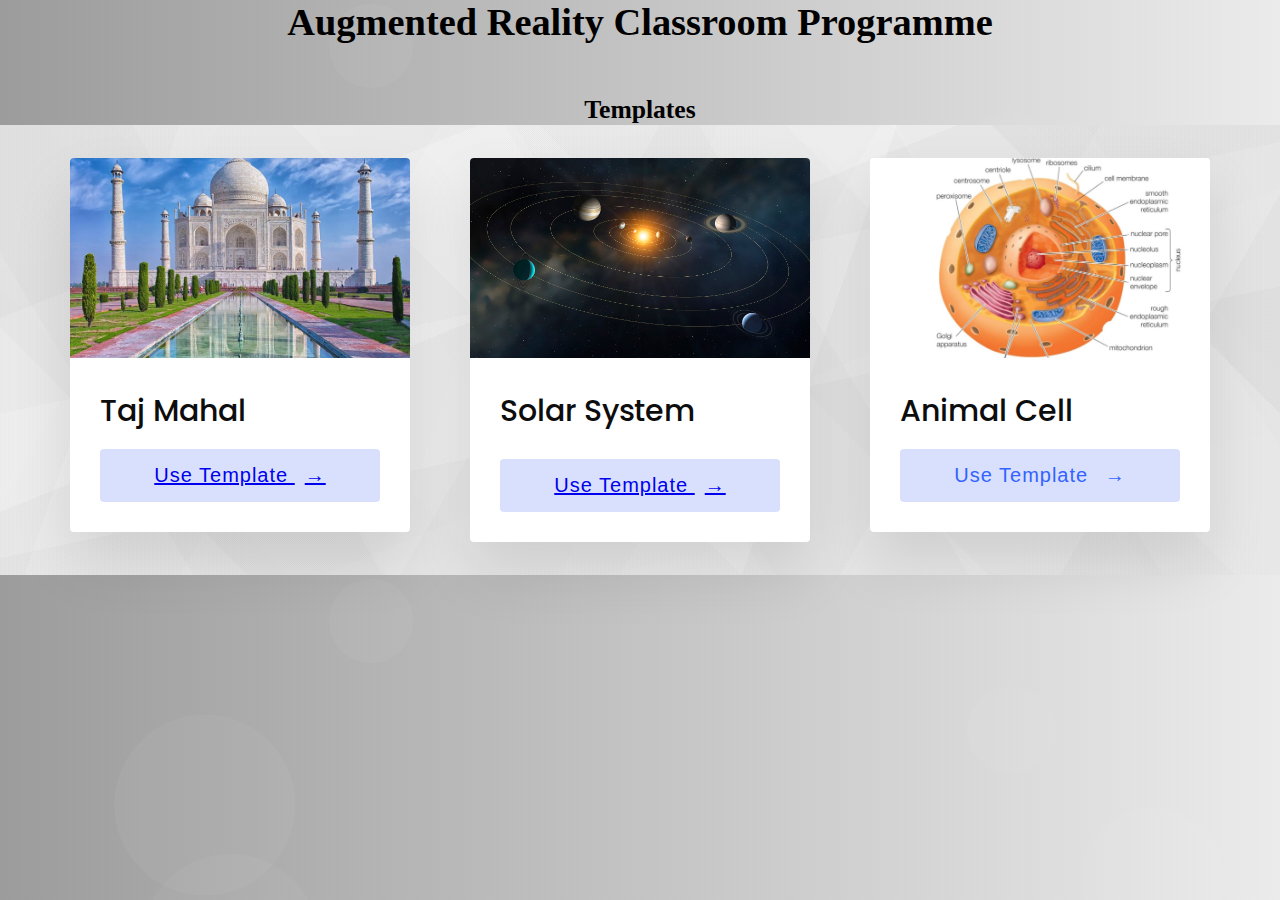
<file: index.html>
<!DOCTYPE html>
<html lang="en">

<head>
  <meta charset="UTF-8" />
  <meta name="viewport" content="width=device-width, initial-scale=1.0" />
  <title>Augmented Reality Classroom Programme</title>
  <link rel="stylesheet" href="style.css" />
</head>

<body>
  <h1 id="title">Augmented Reality Classroom Programme</h1>
  <h2 id="template">Templates</h2>
  <div id="body">
    <div class="grid">
      <div class="grid-item">
        <div class="card">
          <img class="card-img" src="./images/tajMahal.jpg" alt="Rome" />
          <div class="card-content">
            <h1 class="card-header">Taj Mahal</h1>
            <button class="card-btn" on><a href="./monutemplate.html">Use Template <span>&rarr;</span></a></button>
          </div>
        </div>
      </div>
      <div class="grid-item">
        <div class="card">
          <img class="card-img" src="./images/solarSystem.jpg" alt="Solar System" />
          <div class="card-content">
            <h1 class="card-header">Solar System</h1>
            <p class="card-text">
            </p>
            <button class="card-btn"><a href="./solartemp.html">Use Template <span>&rarr;</span></a></button>
          </div>
        </div>
      </div>
      <div class="grid-item">
        <div class="card">
          <img class="card-img" src="./images/animalCell.jpg" alt="Maldives" />
          <div class="card-content">
            <h1 class="card-header">Animal Cell</h1>

            <button class="card-btn"><a href="./celltemplate.html"></a>Use Template <span>&rarr;</span></a></button>
          </div>
        </div>
      </div>
    </div>
  </div>
</body>

</html>
</file>
<file: style.css>
@import url("https://fonts.googleapis.com/css?family=Poppins&display=swap");

* {
  margin: 0;
  padding: 0;
}

html {
  box-sizing: border-box;
  font-size: 62.5%;
}
#title{
  font-size: 3vw;
  text-align: center;
  margin-bottom: 4vw;
}

#template{
  font-size: 2vw;
  text-align: center;
}

#body {
  background-color: #eee;
  font-family: "Poppins", sans-serif;
  display: flex;
  justify-content: center;
  align-items: center;
  min-height: 50vh;
  background-image: linear-gradient(158deg, rgba(84, 84, 84, 0.03) 0%, rgba(84, 84, 84, 0.03) 20%,rgba(219, 219, 219, 0.03) 20%, rgba(219, 219, 219, 0.03) 40%,rgba(54, 54, 54, 0.03) 40%, rgba(54, 54, 54, 0.03) 60%,rgba(99, 99, 99, 0.03) 60%, rgba(99, 99, 99, 0.03) 80%,rgba(92, 92, 92, 0.03) 80%, rgba(92, 92, 92, 0.03) 100%),linear-gradient(45deg, rgba(221, 221, 221, 0.02) 0%, rgba(221, 221, 221, 0.02) 14.286%,rgba(8, 8, 8, 0.02) 14.286%, rgba(8, 8, 8, 0.02) 28.572%,rgba(52, 52, 52, 0.02) 28.572%, rgba(52, 52, 52, 0.02) 42.858%,rgba(234, 234, 234, 0.02) 42.858%, rgba(234, 234, 234, 0.02) 57.144%,rgba(81, 81, 81, 0.02) 57.144%, rgba(81, 81, 81, 0.02) 71.42999999999999%,rgba(239, 239, 239, 0.02) 71.43%, rgba(239, 239, 239, 0.02) 85.71600000000001%,rgba(187, 187, 187, 0.02) 85.716%, rgba(187, 187, 187, 0.02) 100.002%),linear-gradient(109deg, rgba(33, 33, 33, 0.03) 0%, rgba(33, 33, 33, 0.03) 12.5%,rgba(147, 147, 147, 0.03) 12.5%, rgba(147, 147, 147, 0.03) 25%,rgba(131, 131, 131, 0.03) 25%, rgba(131, 131, 131, 0.03) 37.5%,rgba(151, 151, 151, 0.03) 37.5%, rgba(151, 151, 151, 0.03) 50%,rgba(211, 211, 211, 0.03) 50%, rgba(211, 211, 211, 0.03) 62.5%,rgba(39, 39, 39, 0.03) 62.5%, rgba(39, 39, 39, 0.03) 75%,rgba(55, 55, 55, 0.03) 75%, rgba(55, 55, 55, 0.03) 87.5%,rgba(82, 82, 82, 0.03) 87.5%, rgba(82, 82, 82, 0.03) 100%),linear-gradient(348deg, rgba(42, 42, 42, 0.02) 0%, rgba(42, 42, 42, 0.02) 20%,rgba(8, 8, 8, 0.02) 20%, rgba(8, 8, 8, 0.02) 40%,rgba(242, 242, 242, 0.02) 40%, rgba(242, 242, 242, 0.02) 60%,rgba(42, 42, 42, 0.02) 60%, rgba(42, 42, 42, 0.02) 80%,rgba(80, 80, 80, 0.02) 80%, rgba(80, 80, 80, 0.02) 100%),linear-gradient(120deg, rgba(106, 106, 106, 0.03) 0%, rgba(106, 106, 106, 0.03) 14.286%,rgba(67, 67, 67, 0.03) 14.286%, rgba(67, 67, 67, 0.03) 28.572%,rgba(134, 134, 134, 0.03) 28.572%, rgba(134, 134, 134, 0.03) 42.858%,rgba(19, 19, 19, 0.03) 42.858%, rgba(19, 19, 19, 0.03) 57.144%,rgba(101, 101, 101, 0.03) 57.144%, rgba(101, 101, 101, 0.03) 71.42999999999999%,rgba(205, 205, 205, 0.03) 71.43%, rgba(205, 205, 205, 0.03) 85.71600000000001%,rgba(53, 53, 53, 0.03) 85.716%, rgba(53, 53, 53, 0.03) 100.002%),linear-gradient(45deg, rgba(214, 214, 214, 0.03) 0%, rgba(214, 214, 214, 0.03) 16.667%,rgba(255, 255, 255, 0.03) 16.667%, rgba(255, 255, 255, 0.03) 33.334%,rgba(250, 250, 250, 0.03) 33.334%, rgba(250, 250, 250, 0.03) 50.001000000000005%,rgba(231, 231, 231, 0.03) 50.001%, rgba(231, 231, 231, 0.03) 66.668%,rgba(241, 241, 241, 0.03) 66.668%, rgba(241, 241, 241, 0.03) 83.33500000000001%,rgba(31, 31, 31, 0.03) 83.335%, rgba(31, 31, 31, 0.03) 100.002%),linear-gradient(59deg, rgba(224, 224, 224, 0.03) 0%, rgba(224, 224, 224, 0.03) 12.5%,rgba(97, 97, 97, 0.03) 12.5%, rgba(97, 97, 97, 0.03) 25%,rgba(143, 143, 143, 0.03) 25%, rgba(143, 143, 143, 0.03) 37.5%,rgba(110, 110, 110, 0.03) 37.5%, rgba(110, 110, 110, 0.03) 50%,rgba(34, 34, 34, 0.03) 50%, rgba(34, 34, 34, 0.03) 62.5%,rgba(155, 155, 155, 0.03) 62.5%, rgba(155, 155, 155, 0.03) 75%,rgba(249, 249, 249, 0.03) 75%, rgba(249, 249, 249, 0.03) 87.5%,rgba(179, 179, 179, 0.03) 87.5%, rgba(179, 179, 179, 0.03) 100%),linear-gradient(241deg, rgba(58, 58, 58, 0.02) 0%, rgba(58, 58, 58, 0.02) 25%,rgba(124, 124, 124, 0.02) 25%, rgba(124, 124, 124, 0.02) 50%,rgba(254, 254, 254, 0.02) 50%, rgba(254, 254, 254, 0.02) 75%,rgba(52, 52, 52, 0.02) 75%, rgba(52, 52, 52, 0.02) 100%),linear-gradient(90deg, #ffffff,#ffffff);
}
body{
  background-image: radial-gradient(circle at 16% 40%, rgba(255,255,255,0.04) 0%, rgba(255,255,255,0.04) 8%,transparent 8%, transparent 92%),radial-gradient(circle at 18% 64%, rgba(255,255,255,0.04) 0%, rgba(255,255,255,0.04) 8%,transparent 8%, transparent 92%),radial-gradient(circle at 36% 79%, rgba(255,255,255,0.03) 0%, rgba(255,255,255,0.03) 6%,transparent 6%, transparent 94%),radial-gradient(circle at 90% 53%, rgba(255,255,255,0.03) 0%, rgba(255,255,255,0.03) 6%,transparent 6%, transparent 94%),radial-gradient(circle at 48% 77%, rgba(255,255,255,0.03) 0%, rgba(255,255,255,0.03) 6%,transparent 6%, transparent 94%),radial-gradient(circle at 37% 75%, rgba(255,255,255,0.03) 0%, rgba(255,255,255,0.03) 6%,transparent 6%, transparent 94%),radial-gradient(circle at 39% 87%, rgba(255,255,255,0.04) 0%, rgba(255,255,255,0.04) 4%,transparent 4%, transparent 96%),radial-gradient(circle at 79% 27%, rgba(255,255,255,0.04) 0%, rgba(255,255,255,0.04) 4%,transparent 4%, transparent 96%),radial-gradient(circle at 29% 8%, rgba(255,255,255,0.04) 0%, rgba(255,255,255,0.04) 4%,transparent 4%, transparent 96%),radial-gradient(circle at 14% 83%, rgba(255,255,255,0.04) 0%, rgba(255,255,255,0.04) 4%,transparent 4%, transparent 96%),linear-gradient(90deg, rgb(156, 156, 156),rgb(235, 235, 235));
  }

.grid {
  display: grid;
  width: 114em;
  grid-gap: 6rem;
  grid-template-columns: repeat(auto-fit, minmax(30rem, 1fr));
  align-items: start;
}

.grid-item {
  background-color: #fff;
  border-radius: 0.4rem;
  overflow: hidden;
  box-shadow: 0 3rem 6rem rgba(0, 0, 0, 0.1);
  cursor: pointer;
  transition: 0.2s;
}

.grid-item:hover {
  transform: translateY(-0.5%);
  box-shadow: 0 4rem 8rem rgba(0, 0, 0, 0.5);
}

.card-img {
  display: block;
  width: 100%;
  height: 20rem;
  object-fit: cover;
}

.card-content {
  padding: 3rem;
}

.card-header {
  font-size: 3rem;
  font-weight: 500;
  color: #0d0d0d;
  margin-bottom: 1.5rem;
}

.card-text {
  font-size: 1.6rem;
  letter-spacing: 0.1rem;
  line-height: 1.7;
  color: #3d3d3d;
  margin-bottom: 2.5rem;
}

.card-btn {
  display: block;
  width: 100%;
  padding: 1.5rem;
  font-size: 2rem;
  text-align: center;
  color: #3363ff;
  background-color: #d8e0fd;
  border: none;
  border-radius: 0.4rem;
  transition: 0.2s;
  cursor: pointer;
  letter-spacing: 0.1rem;
}

.card-btn span {
  margin-left: 1rem;
  transition: 0.2s;
}

.card-btn:hover,
.card-btn:active {
  background-color: #c2cffc;
}

.card-btn:hover span,
.card-btn:active span {
  margin-left: 1.5rem;
}

@media only screen and (max-width: 60em) {
  body {
    padding: 3rem;
  }

  .grid {
    grid-gap: 3rem;
  }
}
</file>
